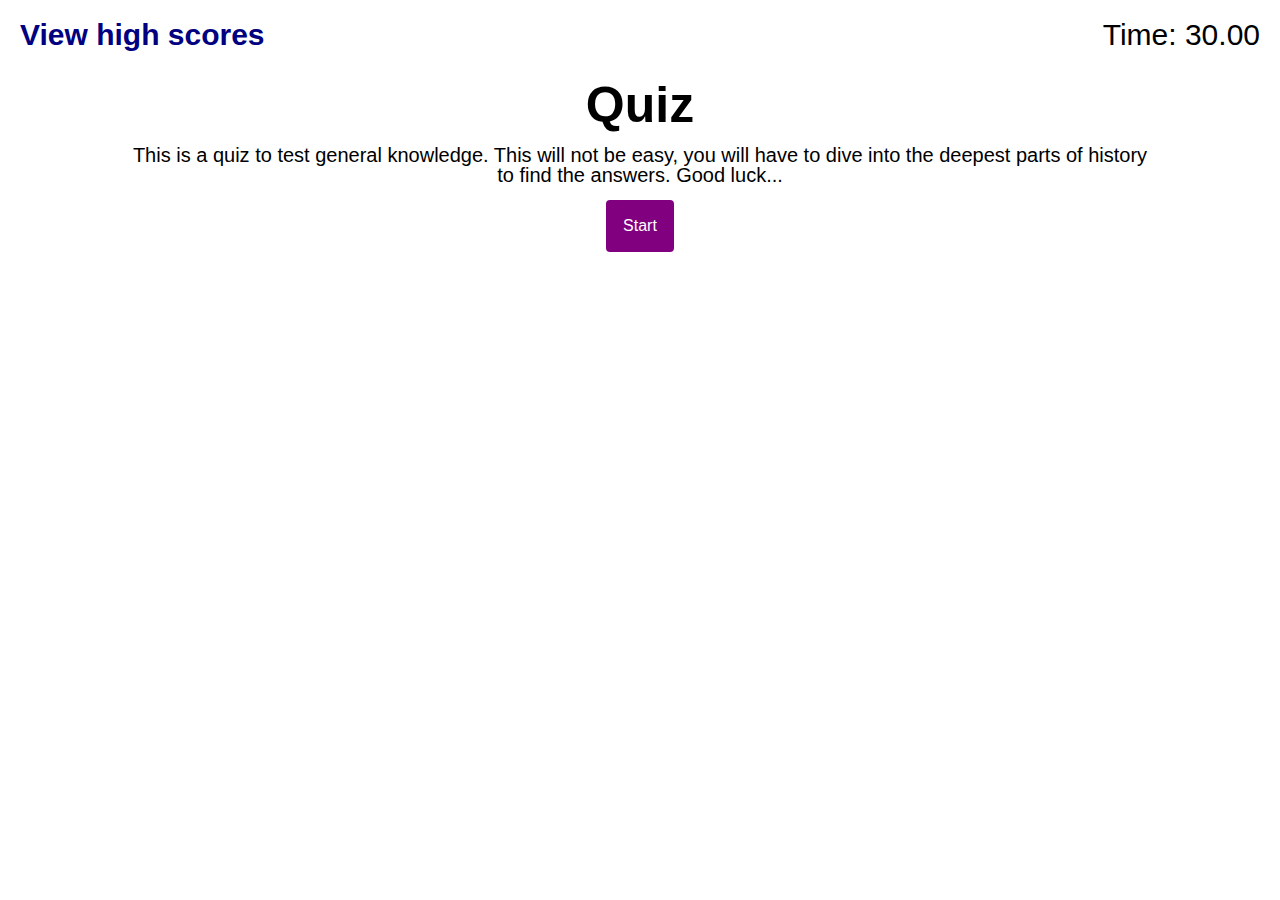
<file: index.html>
<!DOCTYPE html>
<html lang="en">
<head>
  <meta charset="UTF-8">
  <meta name="viewport" content="width=device-width, initial-scale=1.0">
  <link rel="stylesheet" href="./assets/css/reset.css">
  <link rel="stylesheet" href="./assets/css/style.css">
  <title>Document</title>
</head>
<body>
  <!-- container with anchor to leaderboard and spot for the timer -->
  <header>
    <a id="high-scores">View high scores</a>
    <p id="timer">Time: <span id="sec">30</span>.<span id="ms">00</span></p>
  </header>
  <!-- container to hold the home page quiz info -->
  <section id="start-quiz">
    <h1>Quiz</h1>
    <p>This is a quiz to test general knowledge. This will not be easy, you will have to dive into the deepest parts of history to find the answers. Good luck...</p>
    <button onclick="startQuiz()">Start</button>
  </section>

  <section id="center">
    <section id="score">
      <h2>Score Breakdown</h2>
      <!-- container for the players score to show after quiz -->
      <section id="math">
        <section>
          <p>Correct</p>
          <p>Time Bonus</p>
          <h3>SCORE</h3>
        </section>
        <section id="score-breakdown">
          <p id="correct-bonus">+15</p>
          <p id="time-bonus">+10</p>
          <h3 id="score-total">25</h3>
        </section>
      </section>
      <!-- container for the questions -->
      <section id="submit-container">
        <input type="text" id="initials" placeholder="initials...">
        <button id="submit">Submit</button>
      </section>
    </section>
    <p id="alert"></p>
  </section>
  <main id="question-container"></main>
  <script src="./assets/js/script.js"></script>
</body>
</html>
</file>
<file: assets/css/style.css>
header {
  display: flex;
  justify-content: space-between;
  padding: 20px;
}

#high-scores {
  color: navy;
  font-size: 30px;
  font-weight: 700;
}

#timer, 
#sec,
#ms {
  /* display: none; */
  font-size: 30px;
  font-weight: 400;
}
h1 {
  padding-bottom: 15px;
}
#start-quiz {
  text-align: center;
  margin: 10px 10%;
}

p {
  font-size: 20px;
}

h2 {
  font-size: 30px;
  text-align: center;
}

#start-quiz h1 {
  font-size: 50px;
}

#question-container {
  display: flex;
  flex-direction: column;
  align-items: center;
  justify-content: center;
  padding: 10px 20%;
  /* display: none; */
}

#question {
  text-align: left;
}

li {
  font-size: 20px;
  cursor: pointer;
  background-color: blueviolet;
  border-radius: 4px;
  padding: 12px;
  margin-top: 15px;
  width: 100%;
  color: white;
}

ol {
  width: 100%;
}

#score {
  display: flex;
  flex-direction: column;
  align-items: center;
  display: none;
  border: 3px solid navy;
  border-radius: 4px;
  padding: 20px;
  width: fit-content;
  margin-bottom: 20px;
}

#score h2 {
  margin: 15px 0 0 0;
}

#math {
  display: flex;
  justify-content: center;
  margin-bottom: 15px;
}

#score-breakdown p {
  text-align: right;
}

#math p {
  font-size: 22px;
  padding: 10px 0 10px 0;
}

#math h3 {
  font-size: 26px;
  padding: 10px 0 10px 0;
}

a:hover {
cursor: pointer;
}

#correct-bonus {
  text-align: right;
}

#score-bonus {
  text-align: right;
}

#score-breakdown {
  padding-left: 75px;
}
  
#center {
  display: flex;
  flex-direction: column;
  align-items: center;
}

button {
  margin-top: 15px;
  padding: 15px;
  background-color: purple;
  color: white;
  border: 2px solid purple;
  border-radius: 4px;
}

input {
  margin-top: 15px;
  padding: 15px;
  border: 2px solid grey;
  border-radius: 4px;
}
</file>
